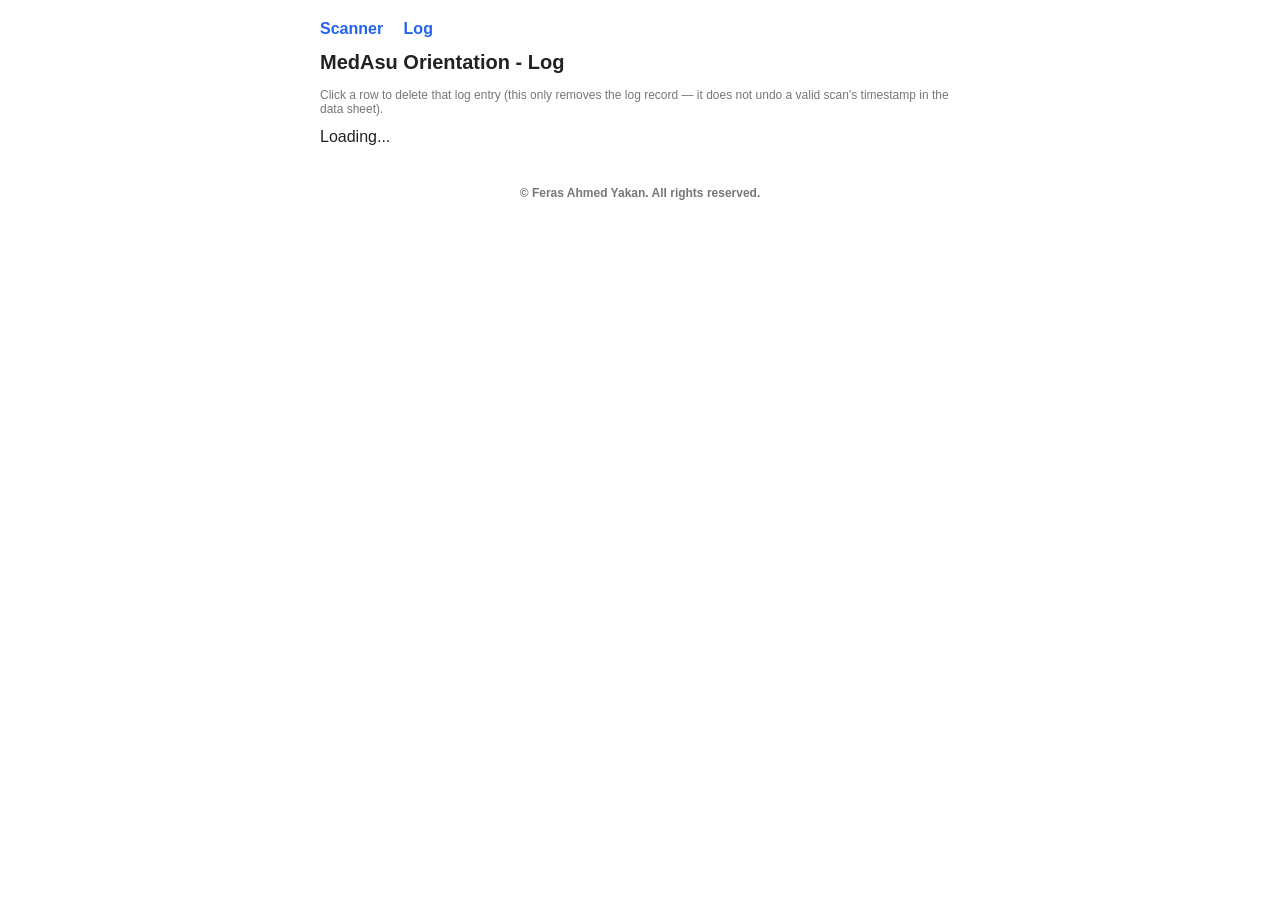
<file: log.html>
<!DOCTYPE html>
<html lang="en">
<head>
  <meta charset="utf-8">
  <meta name="viewport" content="width=device-width, initial-scale=1">
  <title>MedAsu Orientation — Log</title>
  <link rel="stylesheet" href="css/style.css">
</head>
<body>
  <nav>
    <a href="index.html">Scanner</a>
    <a href="log.html">Log</a>
  </nav>
  <h1>MedAsu Orientation - Log</h1>

  <div class="warn" id="configWarning" style="display:none">
    Set <code>WEBAPP_URL</code> in <code>js/config.js</code> to your Apps Script web app's
    <code>/exec</code> URL before using this page.
  </div>

  <p class="hint">Click a row to delete that log entry (this only removes the log record — it does not undo a valid scan's timestamp in the data sheet).</p>
  <div id="logContainer">Loading...</div>

  <div class="overlay" id="overlay">
    <div class="modal">
      <p id="modalText"></p>
      <button class="btn-danger" id="deleteConfirmBtn">Delete</button>
      <button id="cancelBtn">Cancel</button>
    </div>
  </div>

  <script src="js/config.js"></script>
  <script src="js/log.js"></script>

  <footer style="margin-top:40px;text-align:center;font-size:12px;color:#777">
    <strong>&copy; Feras Ahmed Yakan. All rights reserved.</strong>
  </footer>
</body>
</html>
</file>
<file: css/style.css>
:root {
  --color-primary: #2563eb;
  --color-primary-hover: #1d4ed8;
  --color-danger: #dc2626;
  --color-success-bg: #dcfce7;
  --color-success-text: #166534;
  --color-error-bg: #fee2e2;
  --color-error-text: #991b1b;
  --color-border: #e5e7eb;
  --color-text-muted: #777777;
}

body {
  font-family: Arial, sans-serif;
  max-width: 640px;
  margin: 20px auto;
  padding: 0 16px;
  color: #222;
}

h1 { font-size: 20px; }
nav a { margin-right: 16px; text-decoration: none; color: var(--color-primary); font-weight: 600; }

.card { border: 1px solid var(--color-border); border-radius: 10px; padding: 20px; margin-top: 20px; }

input[type="text"] { padding: 8px; border: 1px solid #ccc; border-radius: 6px; font-size: 14px; width: 200px; }

button { padding: 10px 18px; border: none; border-radius: 8px; background: var(--color-primary); color: #fff; cursor: pointer; font-weight: 600; margin-top: 8px; }
button:hover { background: var(--color-primary-hover); }
button:disabled { background: #93c5fd; cursor: not-allowed; }
.btn-danger { background: var(--color-danger); }

table { width: 100%; border-collapse: collapse; margin-top: 16px; font-size: 14px; }
th, td { text-align: left; padding: 8px; border-bottom: 1px solid var(--color-border); }
tr.clickable { cursor: pointer; }
tr.clickable:hover { background: #f9fafb; }

.hint { font-size: 12px; color: var(--color-text-muted); margin-top: 6px; }
.err { color: var(--color-error-text); font-weight: 600; }
.ok { color: var(--color-success-text); font-weight: 600; }
.warn { font-size: 12px; color: #b45309; background: #fffbeb; border: 1px solid #fde68a; border-radius: 8px; padding: 8px; margin-bottom: 16px; }

.result { margin-top: 20px; padding: 16px; border-radius: 10px; font-weight: 600; font-size: 18px; }
.result.valid { background: var(--color-success-bg); color: var(--color-success-text); }
.result.invalid { background: var(--color-error-bg); color: var(--color-error-text); }

.day-header { font-weight: 700; font-size: 16px; margin-top: 20px; }

.overlay { display: none; position: fixed; inset: 0; background: rgba(0,0,0,.4); align-items: center; justify-content: center; }
.modal { background: #fff; border-radius: 10px; padding: 24px; max-width: 320px; text-align: center; }
.modal p { white-space: pre-line; }
.modal button { margin: 6px; }
</file>
